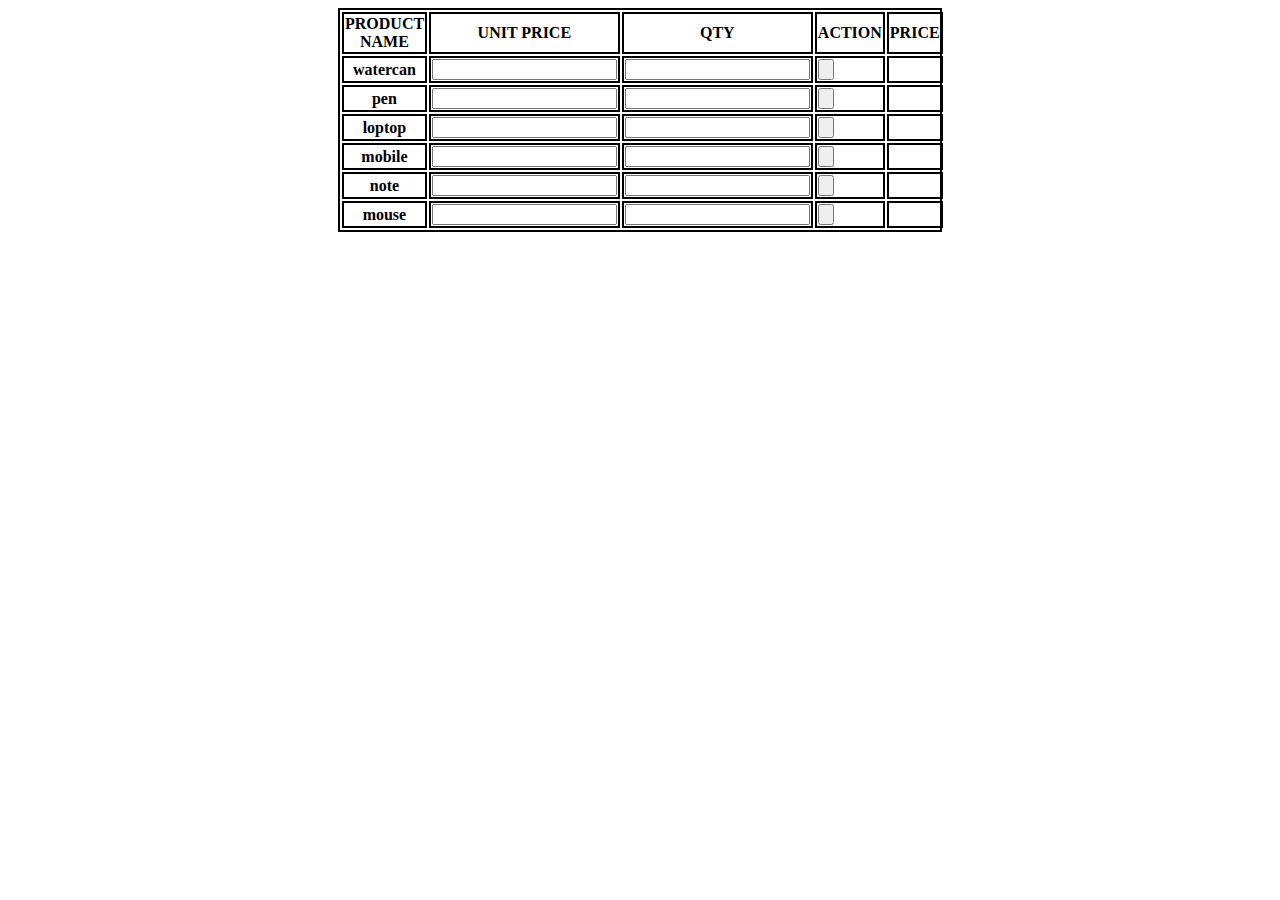
<file: index.html>
<!DOCTYPE html>
<html lang="en">
<head>
    <meta charset="UTF-8">
    <meta http-equiv="X-UA-Compatible" content="IE=edge">
    <meta name="viewport" content="width=device-width, initial-scale=1.0">
    <title>Document</title>
    <link rel="stylesheet" href="css/style.css">
</head>
<body>
    <section class="container">
        <table>
            <tr>
                <th>PRODUCT NAME</th>
                <th>UNIT PRICE</th>
                <th>QTY</th>
                <th>ACTION</th>
                <th>PRICE</th>
            </tr>
            
            <tr>
                <th>watercan</th>
                <td><input type="number" class="num1" id=""></td>
                <td><input type="text" class="txt" id=""></td>
                <td><input type="button" class="btn" id=""></td>
                <td><p> </p></td>
            </tr>

            <tr>
                <th>pen</th>
                <td><input type="number" class="num1" id=""></td>
                <td><input type="text" class="txt" id=""></td>
                <td><input type="button" class="btn" id=""></td>
                <td><p></p></td>
            </tr>

            <tr>
                <th>loptop</th>
                <td><input type="number" class="num1" id=""></td>
                <td><input type="text" class="txt" id=""></td>
                <td><input type="button" class="btn" id=""></td>
                <td><p></p></td>
            </tr>

            <tr>
                <th>mobile</th>
                <td><input type="number" class="num1" id=""></td>
                <td><input type="text" class="txt" id=""></td>
                <td><input type="button" class="btn" id=""></td>
                <td><p></p></td>
            </tr>

            <tr>
                <th>note</th>
                <td><input type="number" class="num1" id=""></td>
                <td><input type="text" class="txt" id=""></td>
                <td><input type="button" class="btn" id=""></td>
                <td><p></p></td>
            </tr>
            <tr>
                <th>mouse</th>
                <td><input type="number" class="num1" id=""></td>
                <td><input type="text" class="txt" id=""></td>
                <td><input type="button" class="btn" id=""></td>
                <td><p></p></td>
            </tr>
            <script src="main.js"></script>

        </table>
    </section>
</body>
</html>
</file>
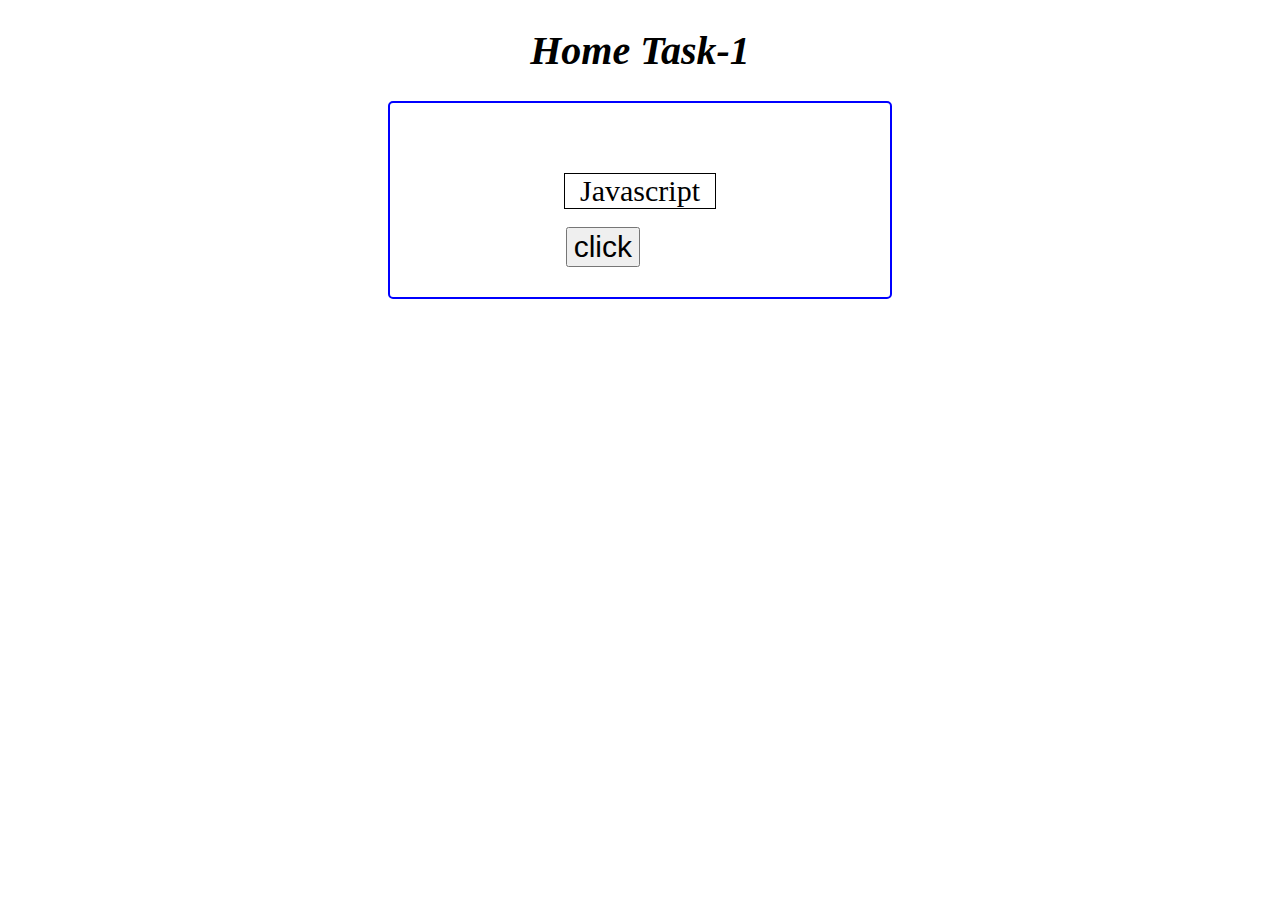
<file: hometask-1/index.html>
<!DOCTYPE html>
<html lang="en">
<head>
    <meta charset="UTF-8">
    <meta http-equiv="X-UA-Compatible" content="IE=edge">
    <meta name="viewport" content="width=device-width, initial-scale=1.0">
    <title>Document</title>
    <link rel="stylesheet" href="css/style.css">
</head>
<body>
    <h1 class="heading"> Home Task-1</h1>
    <div class="box">
        <p id="txt">Javascript</p><br>
        <button id="btn">click</button>
    </div>
    <script src="main.js"></script>
</body>
</html>
</file>
<file: css/style.css>
.container{
    border: 2px solid black;
    margin: auto;
    width: 600px;
}
td{
    border: 2px solid black;
}
th{
    border: 2px solid black;
}
</file>
<file: hometask-1/css/style.css>
.box{
    border: 2px solid blue;
    border-radius: 5px;
    width: 500px;
    padding-top: 70px;
    padding-bottom: 70px;
    margin: auto;
}
.heading{
     font-size: 40px;
     font-style: italic;
     text-align: center;
}
#txt{
    font-size: 30px;
    border: 1px solid;
    width: 150px;
    margin: auto;
    text-align: center;
}
#txt :hover{
    background-color: aqua;
}
#btn{
    font-size: 30px;
     position: absolute;
     right: 50%; 

}
</file>
